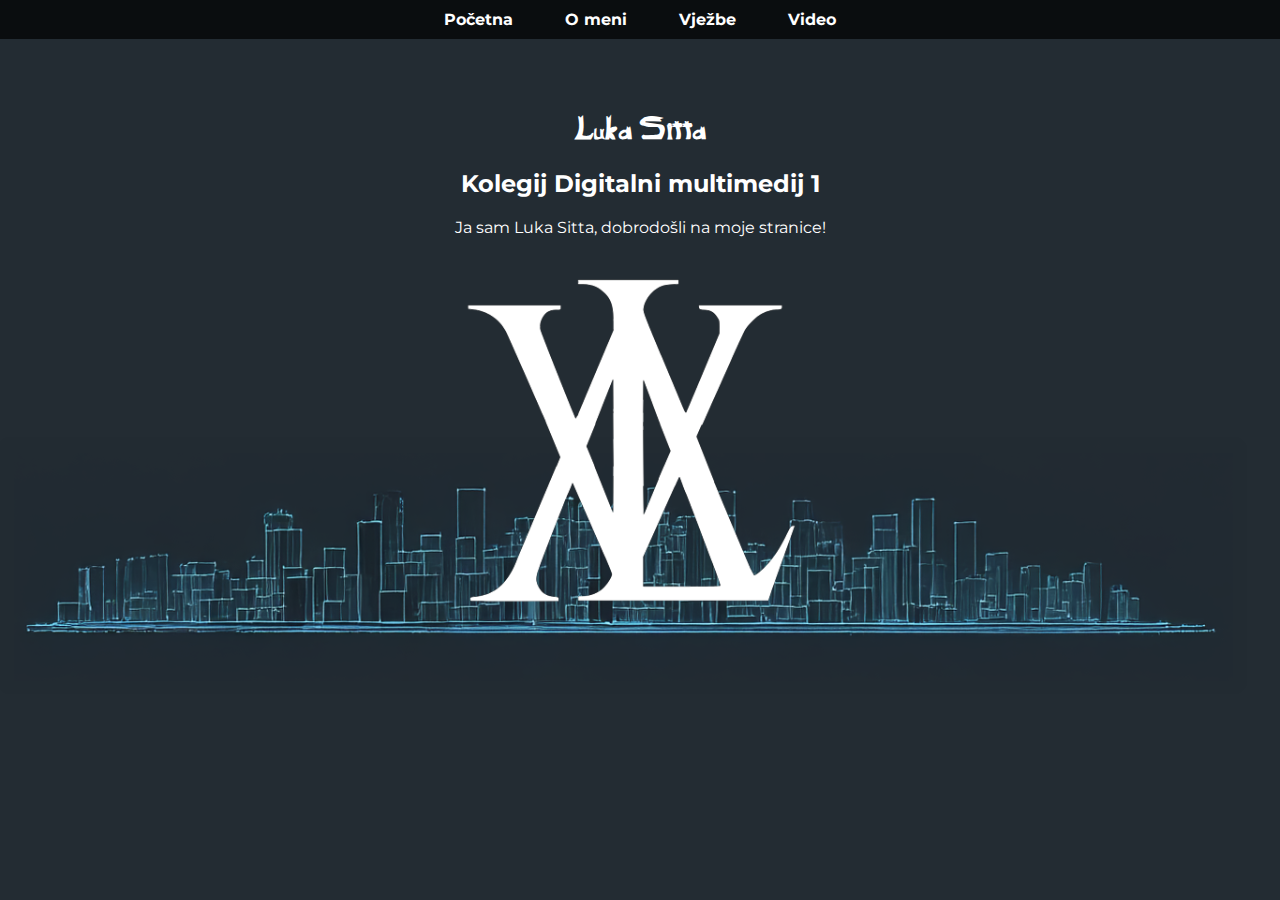
<file: index.html>
<!DOCTYPE html>
<html lang="hr">
<head>
  <meta charset="UTF-8">
  <meta name="viewport" content="width=device-width, initial-scale=1.0">
  <title>LAVENI | Početna</title>
  <link rel="stylesheet" href="stil.css">
  <link href="https://fonts.googleapis.com/css2?family=Montserrat:wght@600&display=swap" rel="stylesheet">
</head>
<style>
    body {
      background-image: url('slike/background.png');
      background-size: cover;
      background-position: cover;
    }
  </style>
<body>
  <div class="background"></div>
  <nav>
    <ul>
      <li><a href="index.html">Početna</a></li>
      <li><a href="o_meni.html">O meni</a></li>
      <li><a href="vjezbe.html">Vježbe</a></li>
      <li><a href="video.html">Video</a></li>
    </ul>
  </nav>
  <header>
    <h1>Luka Sitta</h1>
    <h2>Kolegij Digitalni multimedij 1</h2>
    <p>Ja sam Luka Sitta, dobrodošli na moje stranice!</p>
  </header>
</body>
</html>
</file>
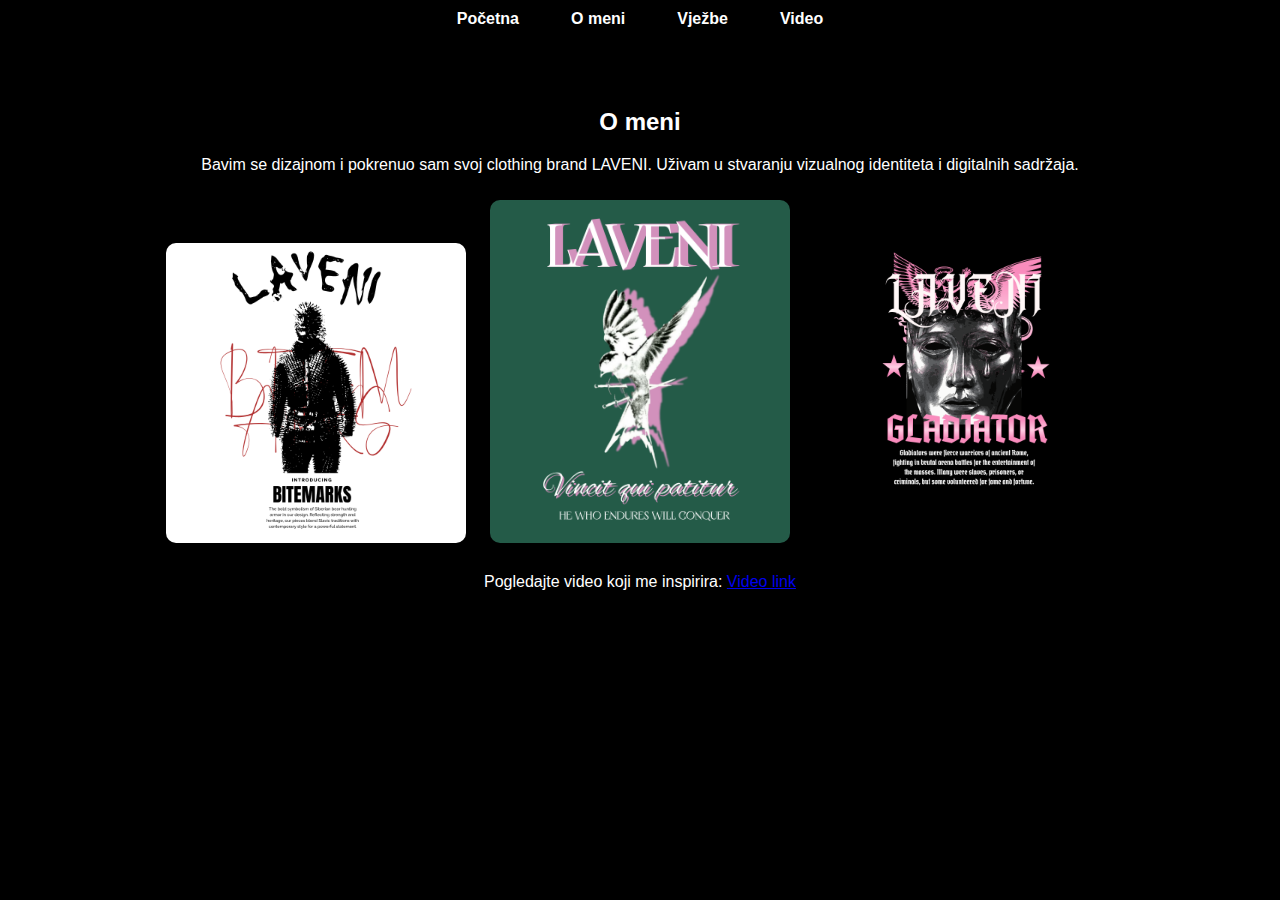
<file: o_meni.html>
<!DOCTYPE html>
<html lang="hr">
<head>
  <meta charset="UTF-8">
  <title>O meni</title>
  <link rel="stylesheet" href="stil.css">
</head>

<body>
  <nav>
    <ul>
      <li><a href="index.html">Početna</a></li>
      <li><a href="o_meni.html">O meni</a></li>
      <li><a href="vjezbe.html">Vježbe</a></li>
      <li><a href="video.html">Video</a></li>
    </ul>
  </nav>
  <section>
    <h2>O meni</h2>
    <p>Bavim se dizajnom i pokrenuo sam svoj clothing brand LAVENI. Uživam u stvaranju vizualnog identiteta i digitalnih sadržaja.</p>
    <img src="slike/BWB.png" alt="BWB.png">
    <img src="slike/GBB.png" alt="GBB.png">
    <img src="slike/GBLB.png" alt="GBLB.png">
    <p>Pogledajte video koji me inspirira: <a href="https://www.youtube.com/watch?v=BH_cJGmnQs4" target="_blank">Video link</a></p>
  </section>
</body>
</html>
</file>
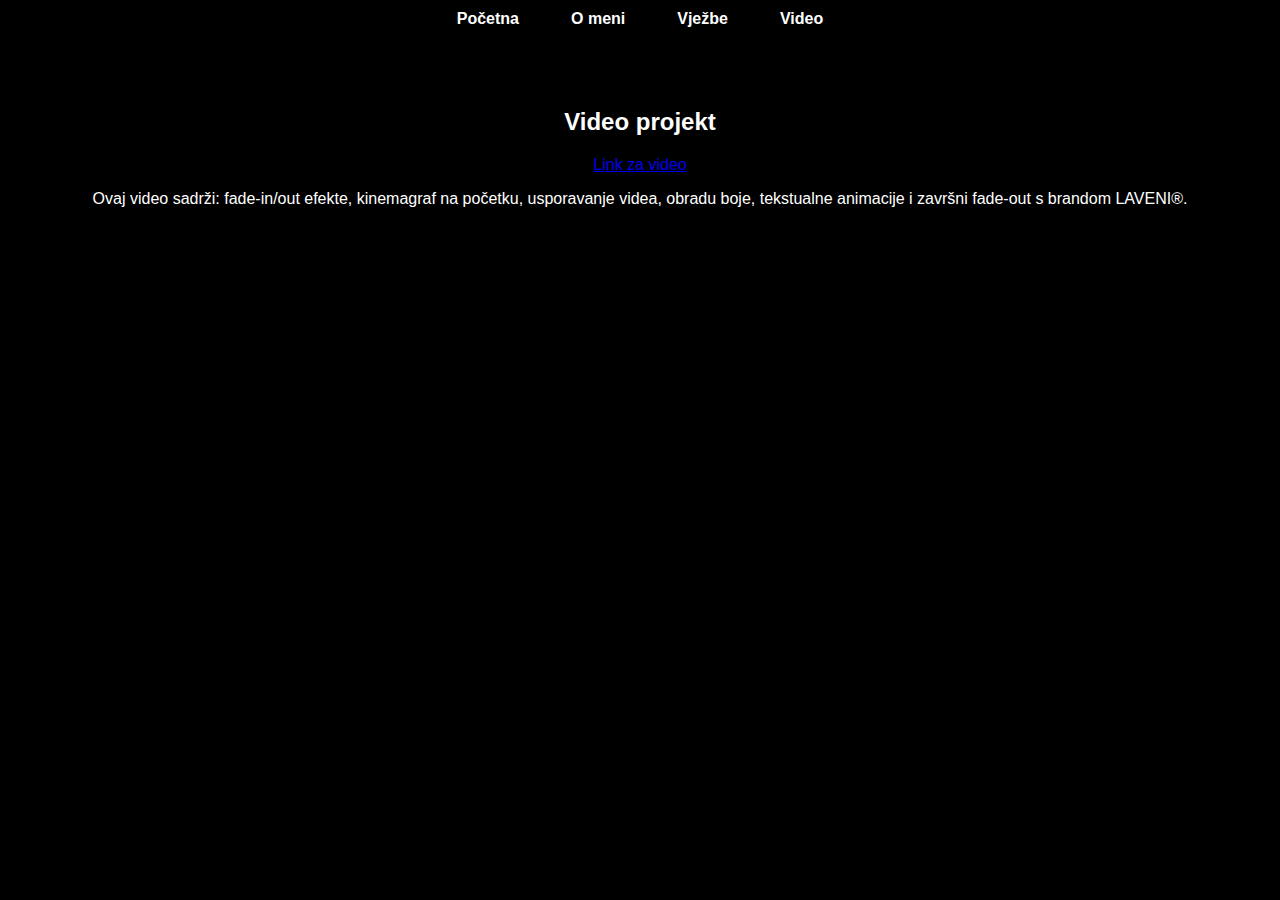
<file: video.html>
<!DOCTYPE html>
<html lang="hr">
<head>
  <meta charset="UTF-8">
  <title>Video</title>
  <link rel="stylesheet" href="stil.css">
</head>
<body>
  <nav>
    <ul>
      <li><a href="index.html">Početna</a></li>
      <li><a href="o_meni.html">O meni</a></li>
      <li><a href="vjezbe.html">Vježbe</a></li>
      <li><a href="video.html">Video</a></li>
    </ul>
  </nav>
  <section>
    <h2>Video projekt</h2>
    <a href="https://www.youtube.com/shorts/iR5F4Dzc3Xc" target="_blank">
	<p>Link za video</p></a>
    <p>Ovaj video sadrži: fade-in/out efekte, kinemagraf na početku, usporavanje videa, obradu boje, tekstualne animacije i završni fade-out s brandom LAVENI®.</p>
  </section>
</body>
</html>
</file>
<file: stil.css>
body {
  font-family: 'Montserrat', sans-serif;
  margin: 0;
  padding: 0;
  color: white;
  background-color: #000;
}

nav ul {
  list-style: none;
  display: flex;
  justify-content: center;
  background: rgba(0, 0, 0, 0.7);
  margin: 0;
  padding: 10px;
  gap: 20px;
}

nav ul li a {
  text-decoration: none;
  color: white;
  font-weight: bold;
  padding: 8px 16px;
  border-radius: 5px;
  transition: background 0.3s;
}

nav ul li a:hover {
  background: #444;
}

header, section {
  text-align: center;
  padding: 50px 20px;
}

img {
  width: 300px;
  margin: 10px;
  border-radius: 10px;
}

video {
  border: 4px solid white;
  border-radius: 10px;
  margin-top: 20px;
}
@font-face{
    font-family: 'LukaSitta';
    src: url('/LukaSitta.ttf');
}
h1{
    font-family: 'LukaSitta';
}
</file>
